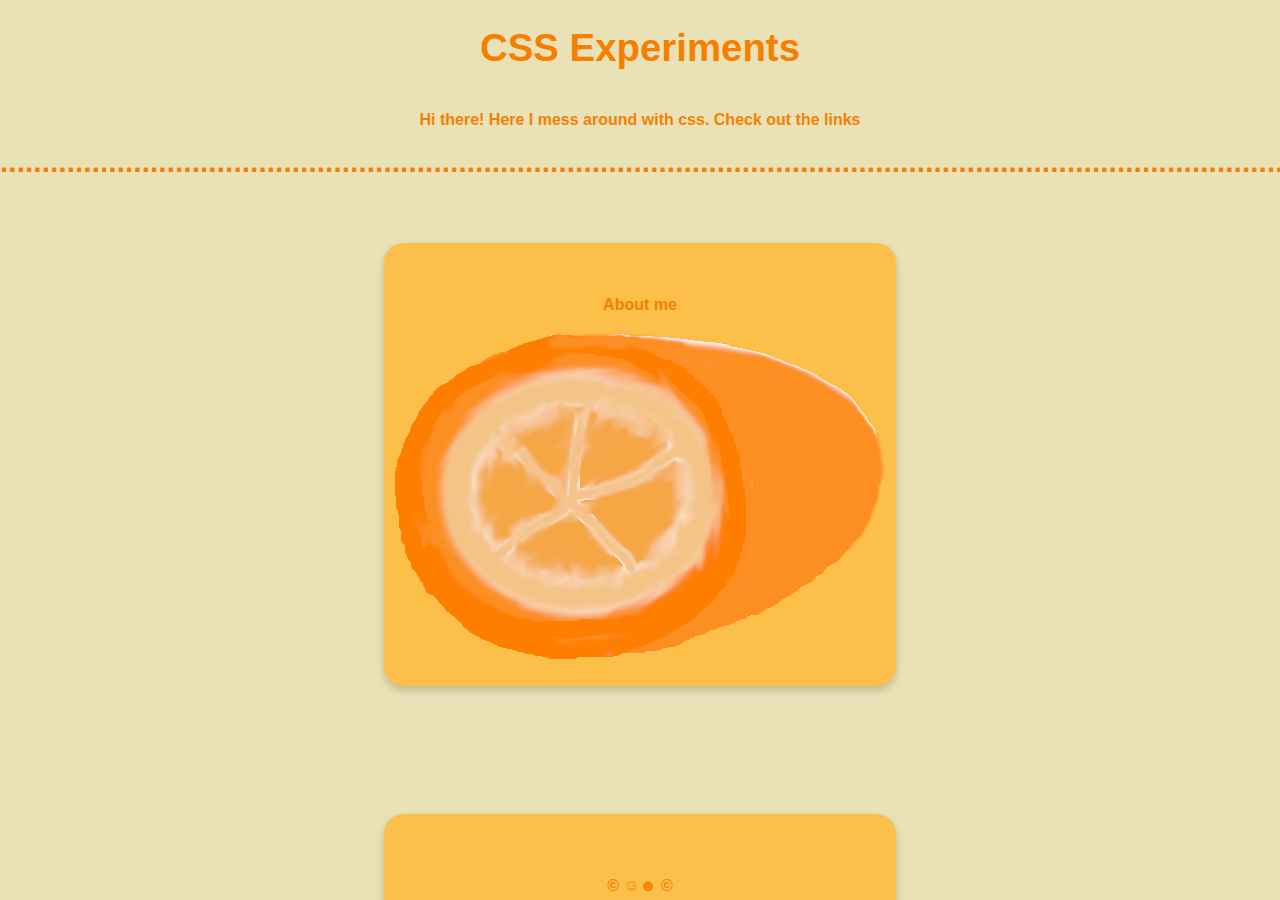
<file: index.html>
<!DOCTYPE html>

<html>
    <!--All the --> 
    <head>
        <link rel="stylesheet" type="text/css" href="styles/base.css"/>
        <link rel="stylesheet" type="text/css" href="styles/index.css"/>
        <title>Kevin Van</title>
    </head>

    <body>
        <h1 class='from-left change-text'>CSS Experiments</h1>
        <p class="from-right">
            Hi there! Here I mess around with css.
            Check out the links
        </p>
        <div id='divider'>
            .................................................................................................................................................................................................................................................................................
        </div>
        <div id='index' class='from-left carousel'>
            <a class="carousel-item" href="me.html">
                <p>About me</p>
                <img src="assets/cumquat.png"/>
            </a>
            <a class="carousel-item" href="hello-world.html">
                <p>spinning circles demo</p>
            </a>
            <a class="carousel-item" href="assets/cumquat.png">
                <p> test </p>
            </a>
        </div>

    </body>

    <footer class="from-right">
        © ☺☻ ©
    </footer>

</html>
</file>
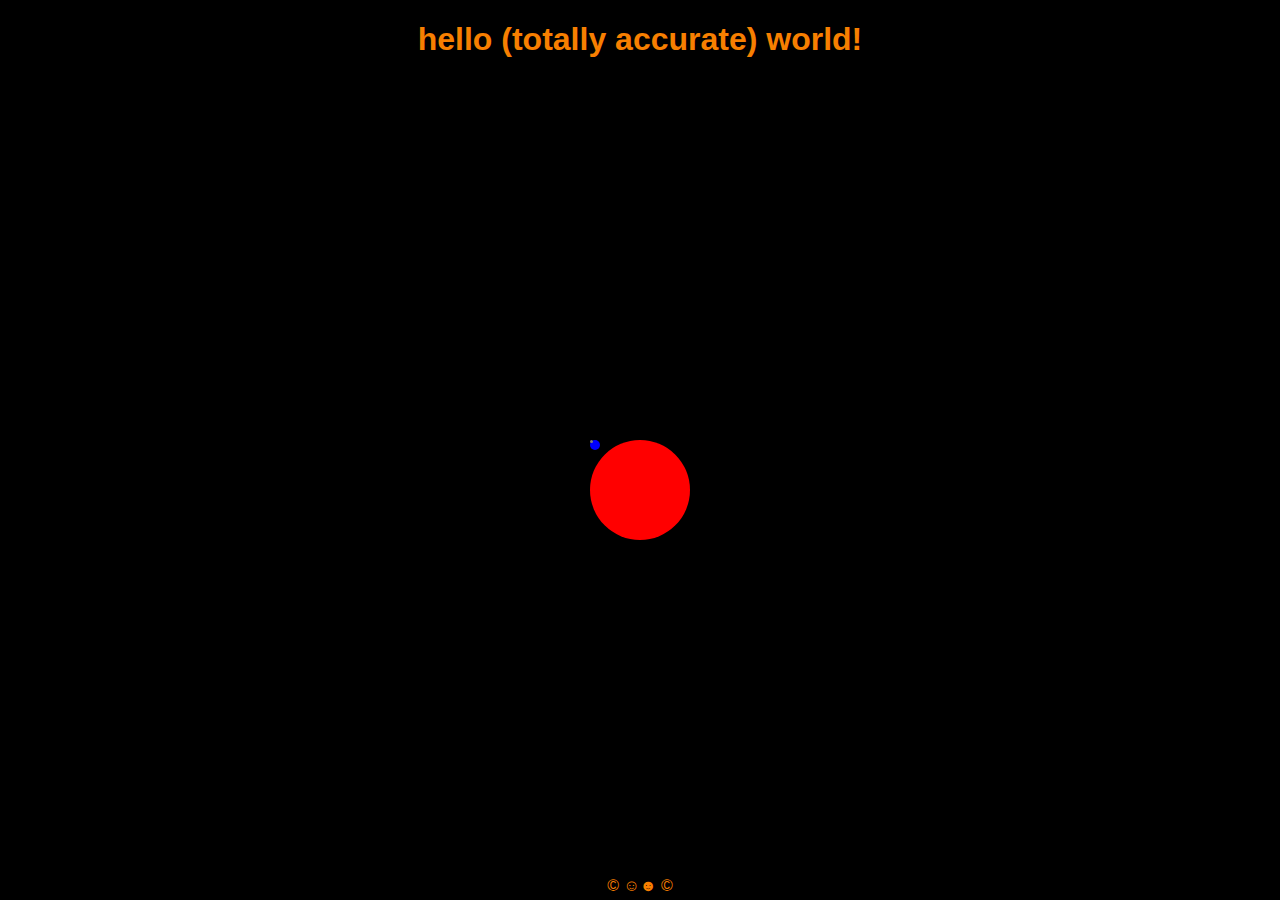
<file: hello-world.html>
<!DOCTYPE html>

<html>
    <head>
        <link rel="stylesheet" type="text/css" href="styles/base.css"/>
        <link rel="stylesheet" type="text/css" href="styles/hello-world.css"/>
        <title>Hello world!</title>
    </head>

    <body>
        <h1>hello (totally accurate) world!</h1>
        <div id="system">
            <div class="circle sun">
                <div class="circle earth">
                    <div class="circle moon"></div>
                </div>
            </div>
        </div>
        
    </body>

    <footer>
        © ☺☻ ©
    </footer>

</html>
</file>
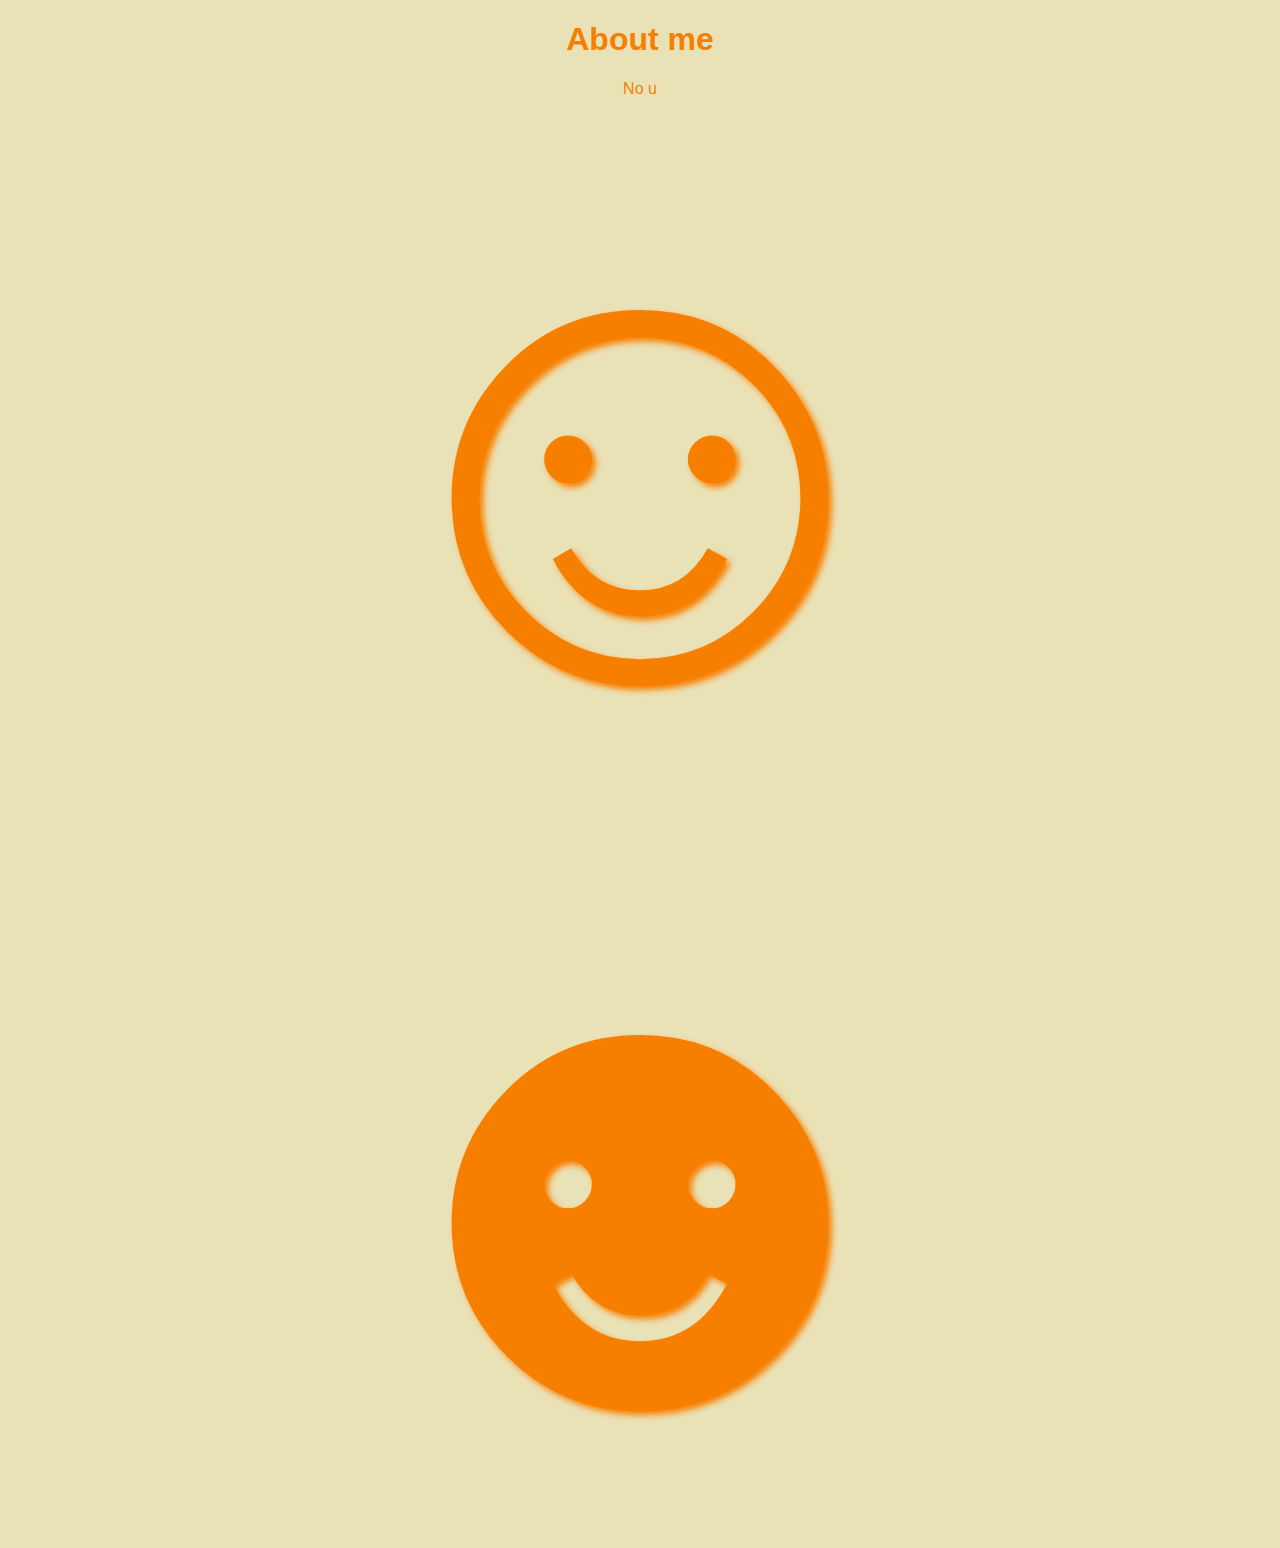
<file: me.html>
<!DOCTYPE html>

<html>
    <head>
        <link rel="stylesheet" type="text/css" href="styles/base.css"/>
        <link rel="stylesheet" type="text/css" href="styles/me.css"/>
        <title>About me</title>
    </head>

    <body>
        <h1>About me</h1>
        No u

    </body>

    <footer>
        ☺☻
    </footer>

</html>
</file>
<file: styles/base.css>
:root {
    --heading-colour: #F77F00;
    --heading-shadow-colour: #003049;
    --text-colour: #F77F00;
    --background-colour: #EAE2B7;
    /* --background-colour: rgb(23, 23, 23); */
    --highlight-colour: #003049;
    --highlight-shadow-colour: #F77F00;
    --card-background-colour: #FCBF49;
}

::selection {
    color: var(--highlight-colour);
    background: var(--background-colour);
    text-shadow: 2px 2px 5px var(--highlight-shadow-colour);
}

h1 {
    font-family: "Helvetica", "Courier New", monospace;
    color: var(--heading-colour);
    text-align: center;
    /* text-shadow: 2px 2px 3px var(--heading-shadow-colour); */
}

body {
    background-color: var(--background-colour);
    color: var(--text-colour);
    font-family: "Helvetica", "Courier New", monospace;
    /* text-shadow: 2px 2px 3px var(--heading-colour); */
    text-align: center;
    height: 100vh;
    width: 100vw;
    overflow: hidden;
    margin: 0;
    box-sizing: border-box;
    /* border-color: #023047;
    border: solid;
    border-width: thick; */
    display: flex;
    flex-direction: column;
}

footer {
    position: absolute;
    bottom: 5px;
    left: 0;
    right: 0;
}

/*
Remove link formatting
*/
a {
    all: unset;
}
</file>
<file: styles/index.css>
h1 {
    font-size: 3vw;
    font-weight: bold;
}
body {
    font-weight: bold;
}

.change-text:hover:after{
    animation: fade-in 1s ease;
    content: ": Secret";
}

#divider {
    text-align: center;
    font-size: 30px;
    text-overflow: clip; 
    overflow: hidden;
    animation: fade-in 2s ease, grow 1s ease;
    animation-iteration-count: infinite;
    animation-direction: alternate; 
}
#index {
    list-style: none;
    padding-left: 0;
    text-align: center;
    flex:1;
    scrollbar-width: none; 
}
.carousel {
    display: flex;
    flex-direction: column;
    scroll-snap-type: y mandatory;
    overflow-y: scroll;
    scroll-behavior: smooth;
}
.carousel-item {
    padding-top: 10px;
    scroll-snap-align: center;
    margin-left: auto;
    margin-right: auto;
    margin-top: 5%;
    margin-bottom: 5%;
    height: 60%;
    width: 40%;
    flex-shrink: 0;
    display: flex;
    flex-direction: column;
    align-items: center;
    justify-content: center;
    box-shadow: 0 4px 8px 0 rgba(0,0,0,0.2);
    border-radius: 20px;
    background-color: var(--card-background-colour);
}

.carousel-item:hover {
    box-shadow: 0 8px 16px 0 rgba(0,0,0,0.2);
}

.from-left {
    animation: slideinfromleft 1s ease;
}

.from-right {
    animation: slideinfromright 1s ease;
}
#index a:hover {
    font-weight:bolder;
}

#index::-webkit-scrollbar {
    display: none;
}


/*
Animations
*/
@keyframes grow {
    from {
        transform: scale(0);
    }
    to {
        transform: scale(1);
    }
}

@keyframes fade-in {
    from {
        opacity: 0.1;
    }
    to {
        opacity: 1;
    }
}

@keyframes slideinfromleft {
    from {
        filter: blur(1);
        opacity: 0;
        transform: translateX(-200%);
    }
    to { 
        filter: blur(0);
        opacity: 1;
        transform: translateX(0%);
    }
 }

@keyframes slideinfromright {
    from {
        filter: blur(1);
        opacity: 0;
        transform: translateX(200%);
    }
    to { 
        filter: blur(0);
        opacity: 1;
        transform: translateX(0%);
    }
 }
</file>
<file: styles/hello-world.css>
:root {
    --rotation-time1: 28s;
    --rotation-time2: 1s;
    --rotation-radius1: 40vmin;
    --rotation-radius2: 3vmin;
}

body {
    background-color: black;
}

#system {
    flex-grow:1;
    display: grid;
    place-items: center;
    align-content: center;
}

.circle {
    width: 10px;
    height: 10px;
    border-radius: 100%;
    background-color: red;
}

.sun {
    position: absolute;
    width: 100px;
    height: 100px;
    animation: pulse 10s infinite cubic-bezier(.44,1.99,.46,-1.1);
}

.earth {
    animation: earth-orbit var(--rotation-time1) infinite linear;
    background-color: blue;
}
.moon {
    width: 3px;
    height: 3px;
    animation: moon-orbit var(--rotation-time2) infinite linear;
    background-color: grey;
}

@keyframes pulse {
    0% {
        box-shadow: 0px 0px 20px 5px red;
    }
    50% {
        box-shadow: 0px 0px 8px 5px red;
    }
    100% {
        box-shadow: 0px 0px 20px 5px red;
    }
}

@keyframes earth-orbit {
    0% {
        transform: rotate(0deg) translateX(var(--rotation-radius1));
    }
    100% {
        transform: rotate(360deg) translateX(var(--rotation-radius1));
    }
}
@keyframes moon-orbit {
    0% {
        transform: rotate(0deg) translateX(var(--rotation-radius2));
    }
    100% {
        transform: rotate(360deg) translateX(var(--rotation-radius2));
    }
}
</file>
<file: styles/me.css>
footer {
    all: unset;
    font-weight: bold;
    font-size:70vmin;
    text-shadow: 4px 4px 6px var(--heading-colour);
}
</file>
